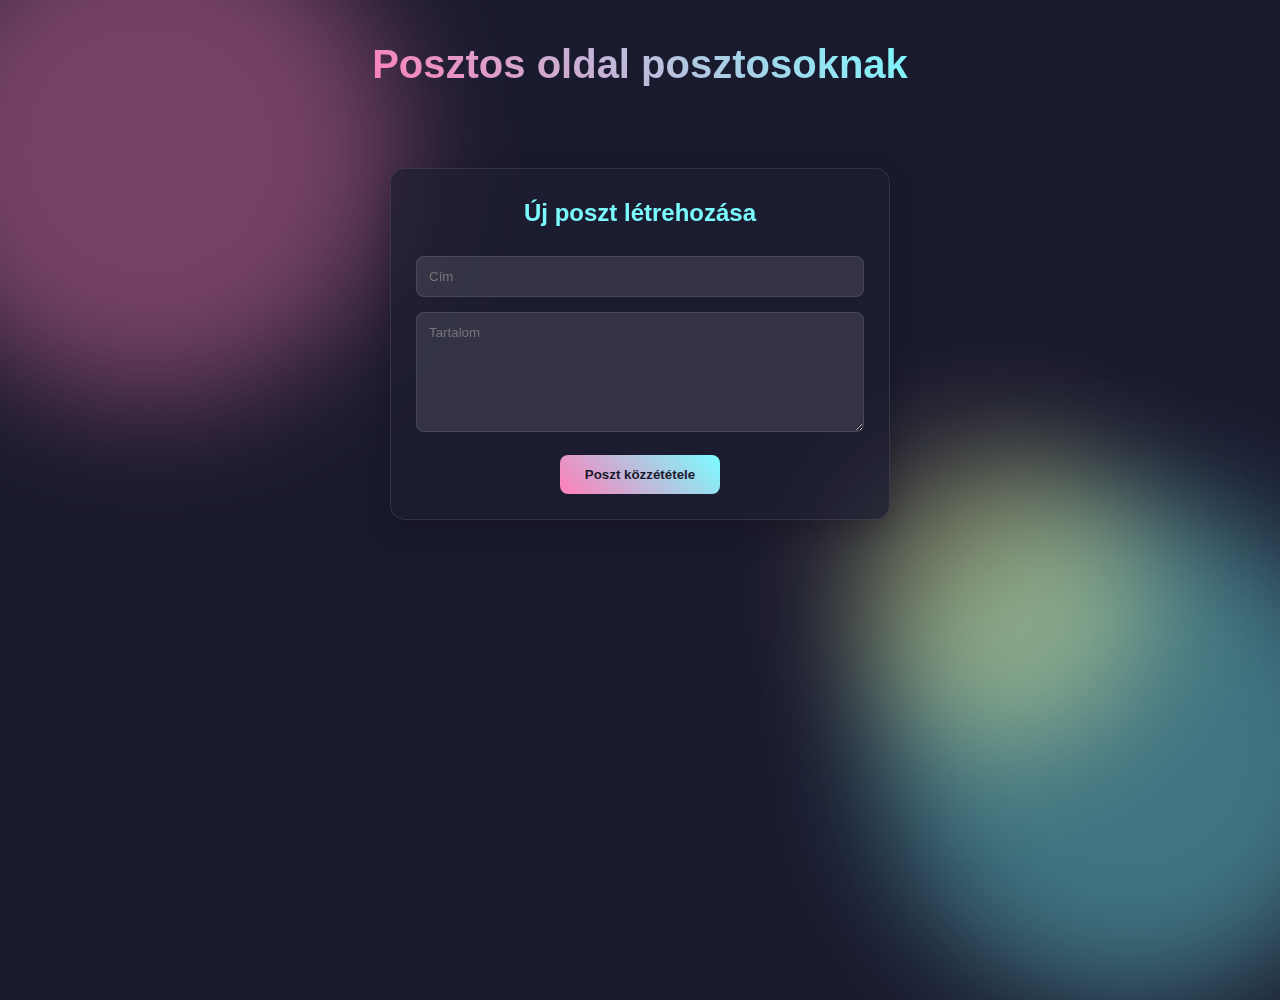
<file: post/index.html>
<!DOCTYPE html>
<html lang="en">

<head>
    <meta charset="UTF-8">
    <meta name="viewport" content="width=device-width, initial-scale=1.0">
    <title>xd</title>
    <link rel="stylesheet" href="style.css">
</head>

<body>
    <h1>Posztos oldal posztosoknak</h1>
    
    <div class="contact-form">
        <h2>Új poszt létrehozása</h2>
        <form id="postForm">
            <input type="text" id="postTitle" placeholder="Cím" required>
            <textarea id="postContent" placeholder="Tartalom" required></textarea>
            <button type="submit">Poszt közzététele</button>
        </form>
    </div>
    
    <div class="container"></div>
    
    <div class="bg-blob blob-1"></div>
    <div class="bg-blob blob-2"></div>
    <div class="bg-blob blob-3"></div>
    
    <script src="script.js"></script>
</body>

</html>
</file>
<file: post/style.css>
:root {
    --primary: #FF7EB9;
    --secondary: #7AFcFF;
    --accent: #FEFF9C;
    --bg: #1A1A2E;
    --card-bg: rgba(30, 30, 50, 0.7);
    --text: #E2F3F5;
    --text-light: #B8D8D8;
}

* {
    margin: 0;
    padding: 0;
    box-sizing: border-box;
}

body {
    font-family: 'Poppins', sans-serif;
    background-color: var(--bg);
    color: var(--text);
    line-height: 1.6;
    width: 100%;
    min-height: 100vh;
    text-align: center;
    padding: 2em;
    display: flex;
    flex-direction: column;
    align-items: center;
    justify-content: flex-start;
    position: relative;
    overflow-x: hidden;
}

.bg-blob {
    position: absolute;
    width: 500px;
    height: 500px;
    border-radius: 50%;
    filter: blur(60px);
    opacity: 0.4;
    z-index: -1;
    animation: float 15s infinite ease-in-out;
}

.blob-1 {
    background: var(--primary);
    top: -100px;
    left: -100px;
    animation-delay: 0s;
}

.blob-2 {
    background: var(--secondary);
    bottom: -100px;
    right: -100px;
    animation-delay: 2.5s;
}

.blob-3 {
    background: var(--accent);
    top: 50%;
    right: 10%;
    width: 300px;
    height: 300px;
    animation-delay: 5s;
}

@keyframes float {
    0%, 100% { transform: translate(0, 0); }
    25% { transform: translate(20px, 20px); }
    50% { transform: translate(-20px, 20px); }
    75% { transform: translate(-20px, -20px); }
}

h1 {
    margin-bottom: 1em;
    font-size: 2.5rem;
    background: linear-gradient(45deg, var(--primary), var(--secondary));
    -webkit-background-clip: text;
    background-clip: text;
    color: transparent;
    display: inline-block;
}

.container {
    display: flex;
    margin: 1em 0;
    flex-direction: row;
    width: 100%;
    max-width: 1200px;
    justify-content: center;
    flex-wrap: wrap;
    gap: 1.5em;
}

.post {
    width: 250px;
    min-height: 150px;
    padding: 25px;
    background: var(--card-bg);
    backdrop-filter: blur(10px);
    border-radius: 15px;
    display: flex;
    flex-direction: column;
    justify-content: space-between;
    border: 1px solid rgba(255, 255, 255, 0.1);
    box-shadow: 0 10px 30px rgba(0, 0, 0, 0.2);
    transition: transform 0.3s ease, box-shadow 0.3s ease;
}

.post:hover {
    transform: translateY(-5px);
    box-shadow: 0 15px 35px rgba(0, 0, 0, 0.3);
    border-color: rgba(255, 126, 185, 0.3);
}

.post h2 {
    color: var(--primary);
    margin-bottom: 0.5em;
    font-size: 1.2rem;
}

.post p {
    color: var(--text-light);
    font-size: 0.9rem;
    margin-bottom: 1em;
}

.post .date {
    color: var(--secondary);
    font-size: 0.8rem;
    font-family: 'JetBrains Mono', monospace;
}

@media (max-width: 768px) {
    body {
        padding: 1.5rem;
    }
    
    h1 {
        font-size: 2rem;
    }
    
    .container {
        gap: 1em;
    }
    
    .post {
        width: 100%;
        max-width: 300px;
    }
}

.contact-form {
    width: 100%;
    max-width: 500px;
    margin: 2em auto;
    padding: 25px;
    background: var(--card-bg);
    backdrop-filter: blur(10px);
    border-radius: 15px;
    border: 1px solid rgba(255, 255, 255, 0.1);
    box-shadow: 0 10px 30px rgba(0, 0, 0, 0.2);
}

.contact-form h2 {
    color: var(--secondary);
    margin-bottom: 1em;
    font-size: 1.5rem;
}

.contact-form input,
.contact-form textarea {
    width: 100%;
    padding: 12px;
    margin-bottom: 15px;
    background: rgba(255, 255, 255, 0.1);
    border: 1px solid rgba(255, 255, 255, 0.1);
    border-radius: 8px;
    color: var(--text);
    font-family: 'Poppins', sans-serif;
    transition: border-color 0.3s ease;
}

.contact-form input:focus,
.contact-form textarea:focus {
    outline: none;
    border-color: var(--primary);
}

.contact-form textarea {
    min-height: 120px;
    resize: vertical;
}

.contact-form button {
    background: linear-gradient(45deg, var(--primary), var(--secondary));
    color: var(--bg);
    border: none;
    padding: 12px 25px;
    border-radius: 8px;
    font-weight: 600;
    cursor: pointer;
    transition: transform 0.3s ease, box-shadow 0.3s ease;
}

.contact-form button:hover {
    transform: translateY(-2px);
    box-shadow: 0 5px 15px rgba(0, 0, 0, 0.3);
}
</file>
